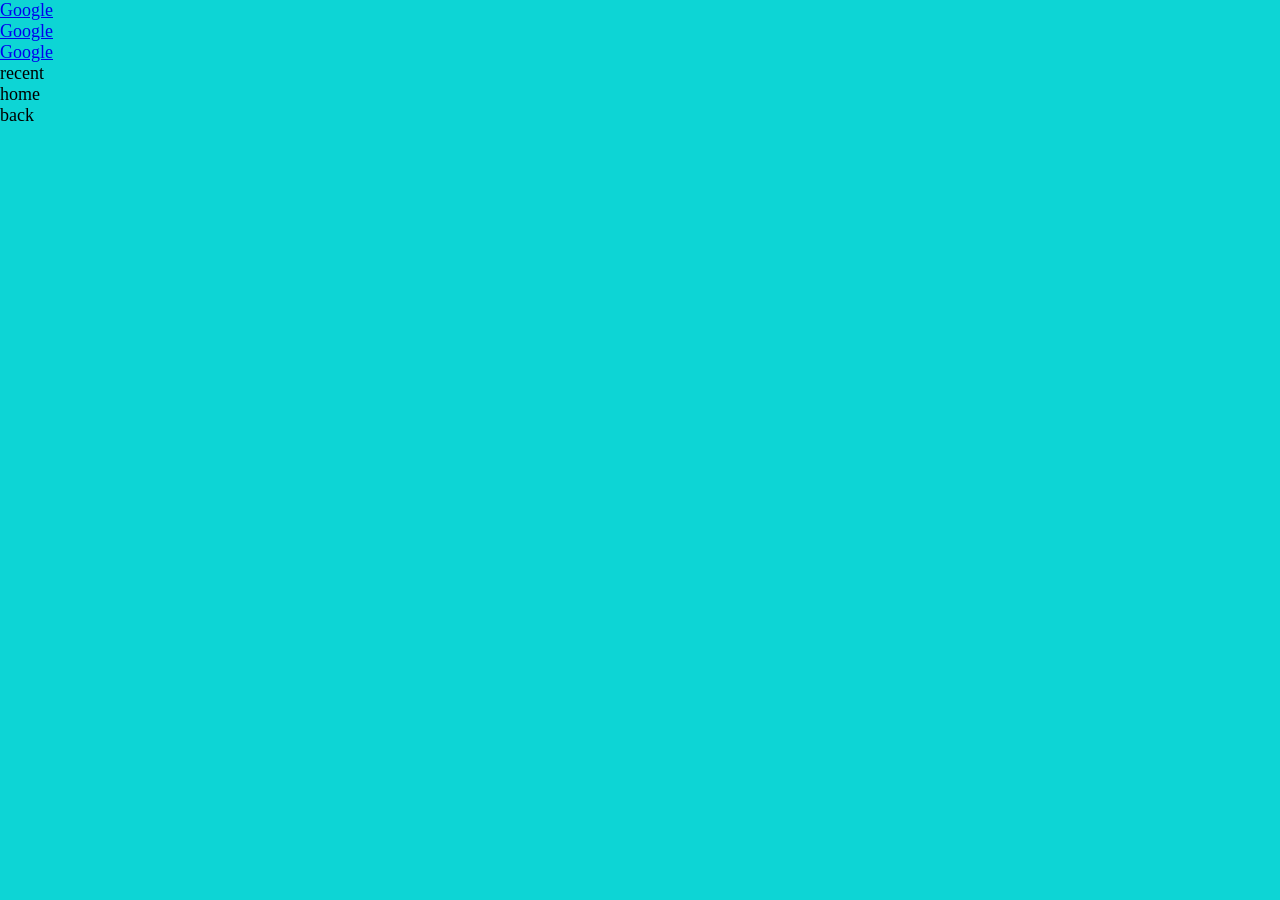
<file: html.html>
<!DOCTYPE html>
<html lang="en">
<head>
  <meta charset="UTF-8">
  <meta name="viewport" content="width=device-width, initial-scale=1.0">
  <title>Document</title>
  <link rel="stylesheet" href="style.css">
</head>
<body>
<div class="container">
  <div class="box">
    <div id="icons1" class="icons1"><a id="google" href="https://www.google.com" target="_blank">Google</a> <br><a id="google" href="https://www.google.com" target="_blank">Google</a><br><a id="google" href="https://www.google.com" target="_blank">Google</a></div>
    <div id="icons2" class="icons2"></div>
    <div id="icons3" class="icons3"></div>
    <div id="icons4" class="icons4"></div>
    <div id="icons5" class="icons5"></div>
    <div id="icons6" class="icons6"></div>
    <div id="icons7" class="icons7"></div>
    <div id="icons8" class="icons8"></div>
    <div id="icons9" class="icons9"></div>
    <div id="icons10" class="icons10"></div>
    <div id="icons11" class="icons11"></div>
    <div id="icons12" class="icons12"></div>
    <div id="icons13" class="icons13"></div>
    <div id="icons14" class="icons14"></div>
    <div id="icons15" class="icons15"></div>
    <div id="icons16" class="icons16"></div>
    <div id="icons17" class="icons17"></div>
    <div id="icons18" class="icons18"></div>
    <div id="icons19" class="icons19"></div>
    <div id="icons20" class="icons20"></div>
    <div id="icons21" class="icons21"></div>
    <div id="icons22" class="icons22"></div>
    <div id="icons23" class="icons23"></div>
    <div id="icons24" class="icons24"></div>
  </div>
</div>
<div id="nav1" class="nav">

<div id="n1" class="nav1">recent</div>
    <div id="nav2" class="nav2">home</div>
    <div id="nav3" class="nav3">back</div>
 </div>
</body>
</html>
</file>
<file: style.css>
body{
    margin: 0;
    background-color: oklab(79.106% -0.12932 -0.03423);
}


/* HEADER */
#Topheader{
    color: rgb(4, 150, 150);
    text-align: center;
    margin: 0%;
    transition: transform 0.3s ease;
    animation: scaless 33s ease infinite;
}

#Topheader:hover{
    transform: scale(2);
}

@keyframes scaless {

    from{
        transform: scale(1);
    }

    to{
        transform: scale(2);
    }
}


/* CONTACT */
#contactInfo{
    display: flex;
    flex-direction: column;
    background-color: rgb(13, 209, 209);
    width: fit-content;
    justify-content: center;
    margin-left: auto;
}


/* NORMAL DIVS */
div{
    font-size: large;
    font-style: inherit;
}


/* CUSTOM TAG */
skills{
    display: block;
    font-size: 22px;
    line-height: 1.8;
    padding: 30px;
    font-family: Arial;
}


/* ALL SKILL LINES */
skills div{

    background: linear-gradient(
        90deg,
        #0011ff,
        #00c3ff,
        #0011ff
    );

    background-size: 300% 100%;

    background-clip: text;
    -webkit-background-clip: text;

    color: transparent;
    -webkit-text-fill-color: transparent;

    animation: moveColor 20s linear infinite;
}


/* ANIMATION */
@keyframes moveColor{

    0%{
        background-position: 0% 50%;
    }

    100%{
        background-position: 300% 50%;
    }
}


/* SPAN */
span{
    font-weight: bold;
}


/* LIST */
ul{
    margin-top: 10px;
}
</file>
